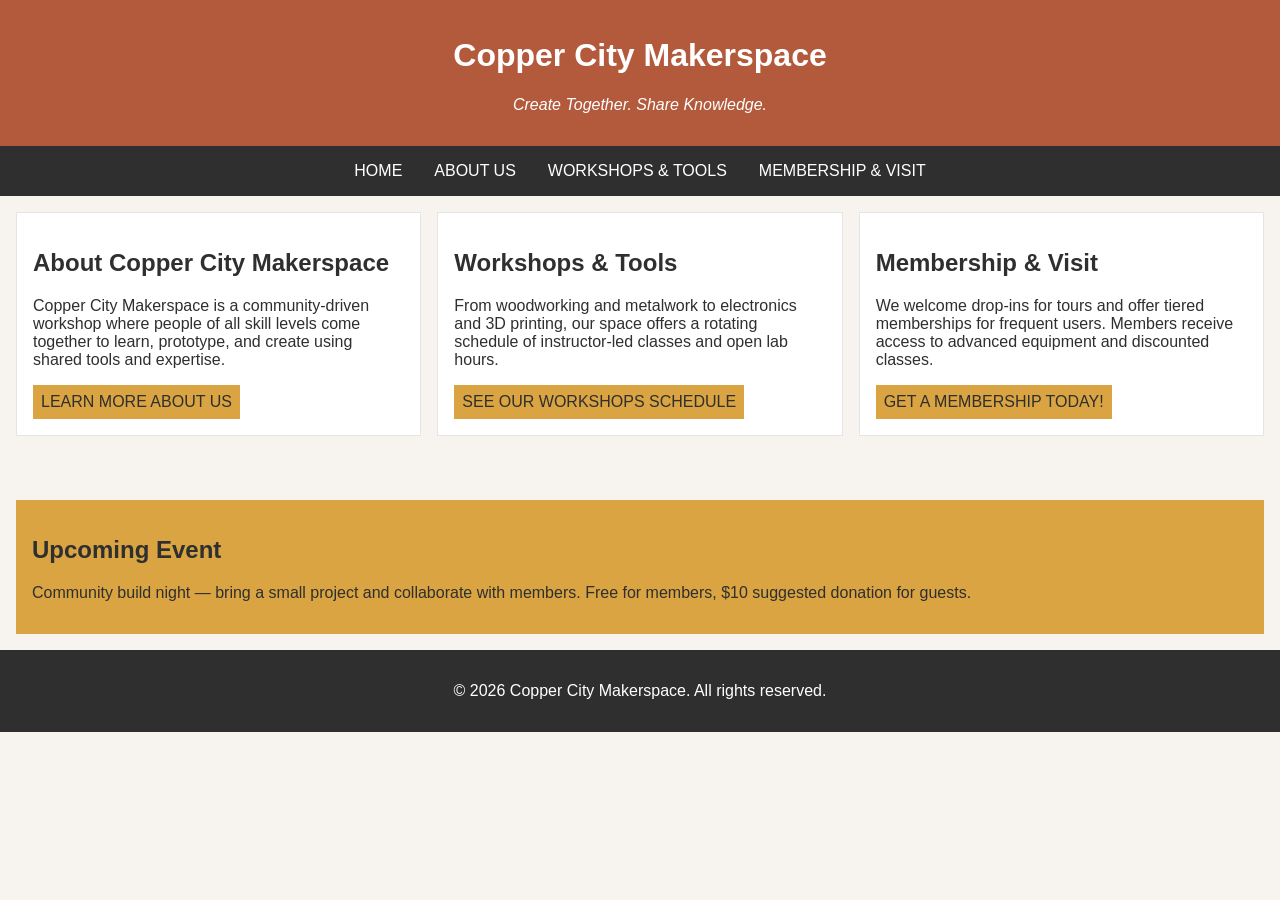
<file: index.html>
<!DOCTYPE html>
<html lang="en">
<head>
    <meta charset="UTF-8">
    <meta name="viewport" content="width=device-width, initial-scale=1.0">
    <link rel="stylesheet" href="styles.css">
    <title>Copper City Makerspace</title>
</head>
<body>
    <header>
        <h1>Copper City Makerspace</h1>
        <p>Create Together. Share Knowledge.</p>
    </header>
<nav>
    <ul>
        <li><a href="index.html">Home</a></li>
        <li><a href="about.html">About Us</a></li>
        <li><a href="workshops.html">Workshops & Tools</a></li>
        <li><a href="memberships.html">Membership & Visit</a></li>
    </ul>
</nav>
<main class="card-row">
    <section id="about">
        <h2>About Copper City Makerspace</h2>
        <p>Copper City Makerspace is a community-driven workshop where people of all skill levels come together to learn, prototype, and create using shared tools and expertise.</p>        
        <a href="about.html">Learn more About Us</a>
    </section>
    <section id="workshops">
        <h2>Workshops & Tools</h2>
        <p>From woodworking and metalwork to electronics and 3D printing, our space offers a rotating schedule of instructor-led classes and open lab hours.</p>
        <a href="workshops.html">See our Workshops Schedule</a>  
    </section>
    <section id="memberships">
        <h2>Membership & Visit</h2>
        <p>We welcome drop-ins for tours and offer tiered memberships for frequent users. Members receive access to advanced equipment and discounted classes.</p>
        <a href="memberships.html">Get a Membership Today!</a>    
    </section>
</main>
<aside>
    <h2>Upcoming Event</h2>
    <p>Community build night — bring a small project and collaborate with members. Free for members, $10 suggested donation for guests.</p>
</aside>
<footer>
    <p>&copy; 2026 Copper City Makerspace. All rights reserved.</p>
</footer>
</body>
</html>
</file>
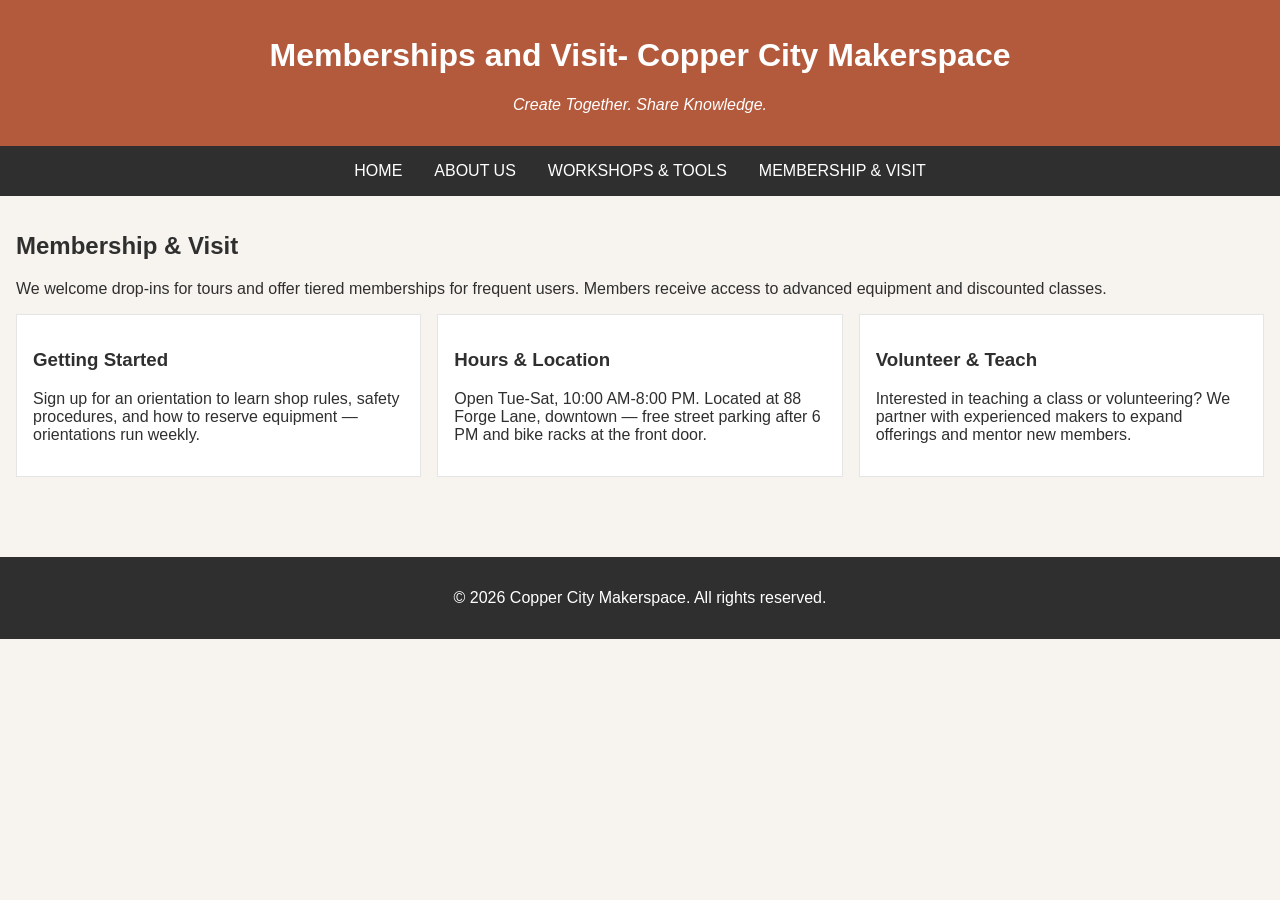
<file: memberships.html>
<!DOCTYPE html>
<html lang="en">
<head>
    <meta charset="UTF-8">
    <meta name="viewport" content="width=device-width, initial-scale=1.0">
    <link rel="stylesheet" href="styles.css">
    <title>Memberships- Copper City Makerspace</title>
</head>
<body>
    <header>
        <h1>Memberships and Visit- Copper City Makerspace</h1>
        <p>Create Together. Share Knowledge.</p>
    </header>
    <nav>
        <ul>
            <li><a href="index.html">Home</a></li>
            <li><a href="about.html">About Us</a></li>
            <li><a href="workshops.html">Workshops & Tools</a></li>
            <li><a href="memberships.html">Membership & Visit</a></li>
        </ul>
    </nav>
    <main>
        <section id="memberships">
            <h2>Membership & Visit</h2>
            <p>We welcome drop-ins for tours and offer tiered memberships for frequent users. Members receive access to advanced equipment and discounted classes.</p>
            <div class="card-row"> 
                <section>
                    <h3>Getting Started</h3>
                    <p>Sign up for an orientation to learn shop rules, safety procedures, and how to reserve equipment — orientations run weekly.</p>
                </section>
                <section>
                    <h3>Hours & Location</h3>
                    <p>Open Tue-Sat, 10:00 AM-8:00 PM. Located at 88 Forge Lane, downtown — free street parking after 6 PM and bike racks at the front door.</p>
                </section>
                <section>
                    <h3>Volunteer & Teach</h3>
                    <p>Interested in teaching a class or volunteering? We partner with experienced makers to expand offerings and mentor new members.</p>
                </section>
            </div>
        </section>
    </main>
    <footer>
        <p>&copy; 2026 Copper City Makerspace. All rights reserved.</p>
    </footer>
</body>
</html>
</file>
<file: styles.css>
/* =====  CSS by Christina Carrasquilla, updated by Emily Nappen =====  */

/* ===== Color Palette 

Copper:#B35A3C
Charcoal:#2F2F2F
Light Background:#F7F4EF
Card Background:#FFFFFF
Soft Gold:#D9A441
Border:#E5E5E5

===== */

/* ===== GLOBAL (Base) Styles ===== */

body {
    font-family: Arial, sans-serif;
    margin: 0;
    background-color: #F7F4EF;
    color: #2F2F2F;
    display: grid;
    grid-template-columns: 1fr;
}

header {
    background-color: #B35A3C;
    color: white;
    text-align: center;
    padding: 1rem;
}

header img {
    margin-top: 0.5rem;
}
header p {
    font-style:italic;
}
nav {
    background-color: #2F2F2F;
    padding:.5rem;
}

nav ul {
    list-style: none;
    margin: 0;
    padding: 0;
}

nav a {
    color: white;
    text-decoration: none;
    padding: 0.5rem;
    display: inline-block;
    text-transform:uppercase;
}

nav a:hover {
    background-color: #B35A3C;
}

main {
    padding: 1rem;
}

main a {
    background-color: #D9A441;
    color: #2F2F2F;
    text-decoration: none;
    padding: 0.5rem;
    display: inline-block;
    text-transform:uppercase;
}

main a:hover {
    background-color: #B35A3C;
    color: white;
}

section {
    margin-bottom: 2rem;
}

.card-row section {
    background-color: white;
    border: 1px solid #E5E5E5;
    padding: 1rem;
}

img {
    display: block;
    margin-top: 0.5rem;
    max-width: 100%;
}

aside {
    background-color: #D9A441;
    padding: 1rem;
    margin: 1rem;
}

footer {
    background-color: #2F2F2F;
    color: white;
    text-align: center;
    padding: 1rem;
}
/* ====== MEDIA QUERY (MEDIUM) ==== */
@media screen and (min-width: 817px) {
    nav ul {
        display: flex;
        justify-content: center;
        gap: 1rem;
    }

    .card-row {
    display: flex;
    gap: 1rem;
    }

    .card-row section {
        width: 30%;
    }
}
</file>
